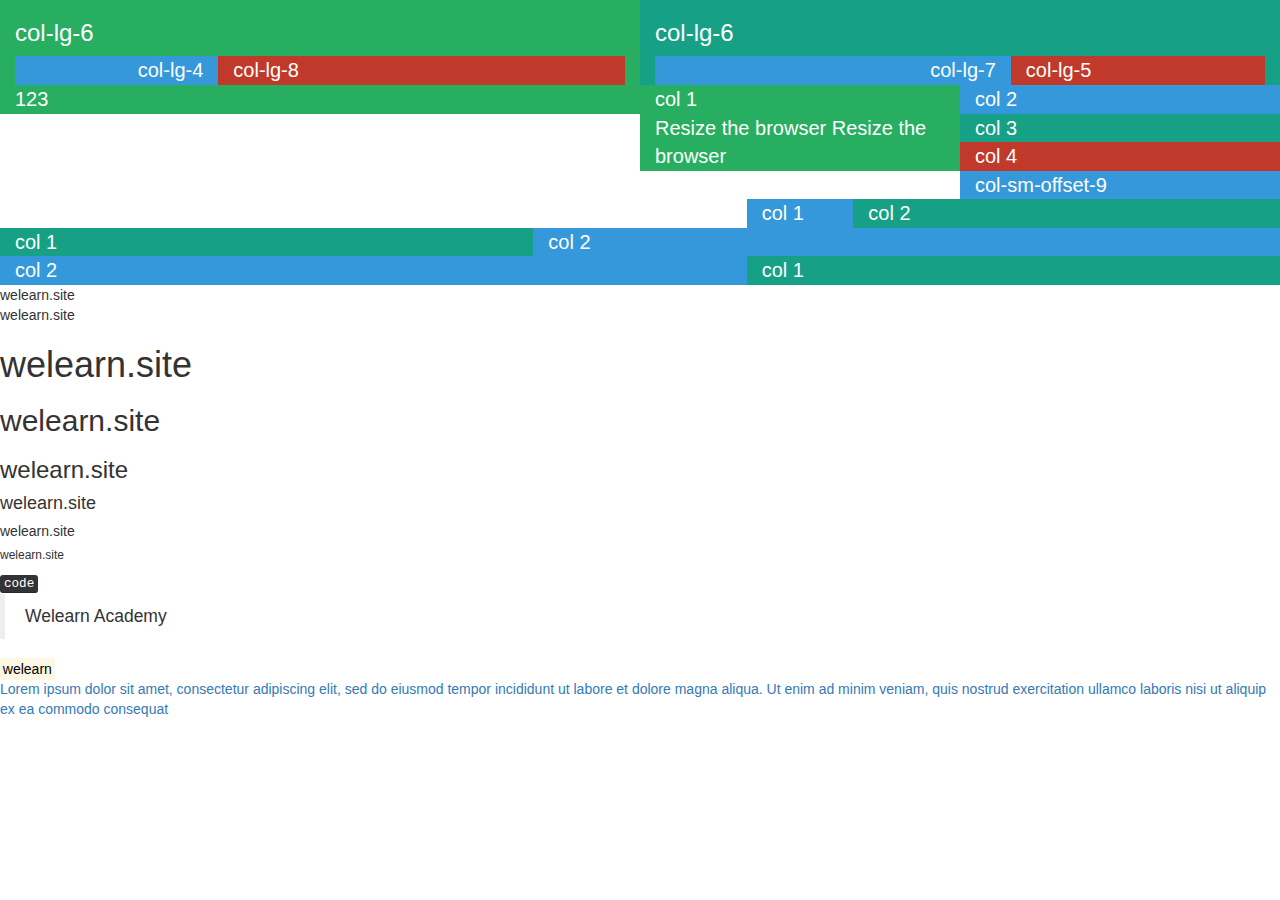
<file: index.html>
<!DOCTYPE html>
<html lang="en">
<head>

    <meta charset="utf-8">
    <meta http-equiv="X-UA-Compatible" content="IE=edge">
    <meta name="viewport" content="width=device-width, initial-scale=1">
    <!-- The above 3 meta tags *must* come first in the head; any other head content must come *after* these tags -->
    <title>Bootstrap 108 Template</title>

    <!-- Bootstrap -->
    <link href="css/bootstrap.css" rel="stylesheet">
    <link href="style.css" rel="stylesheet">

    <!-- HTML5 shim and Respond.js for IE8 support of HTML5 elements and media queries -->
    <!-- WARNING: Respond.js doesn't work if you view the page via file:// -->
    <!--[if lt IE 9]>
    <script src="https://oss.maxcdn.com/html5shiv/3.7.3/html5shiv.min.js"></script>
    <script src="https://oss.maxcdn.com/respond/1.4.2/respond.min.js"></script>
    <![endif]-->
</head>
<body>


<!-- jQuery (necessary for Bootstrap's JavaScript plugins) -->
<script src="js/jquery.min.js"></script>
<!-- Include all compiled plugins (below), or include individual files as needed -->
<script src="js/bootstrap.js"></script>



<div class="col-lg-6 col-md-6 col-sm-8 col-xs-12 green">

    <h3>col-lg-6</h3>

    <div class="col-lg-4 col-md-6 col-sm-10 col-xs-12 peterriver">
        <span class="pull-right">col-lg-4</span>
    </div>

    <div class="col-lg-8 col-md-6 col-sm-2 col-xs-12 pomegranate">
        <span class="pull-left">col-lg-8</span>
    </div>
    <div>123</div>

</div>

<div class="col-lg-6 col-md-6 col-sm-4 col-xs-12 greensea">

    <h3>col-lg-6</h3>

    <div class="col-lg-7 col-md-12 col-sm-8 col-xs-6 peterriver">
        <span class="pull-right">col-lg-7</span>
    </div>

    <div class="col-lg-5 col-md-12 col-sm-4 col-xs-6 pomegranate">
        <span class="pull-left">col-lg-5</span>
    </div>

</div>




<div class="col-sm-3 col-xs-6 green">
    col 1
    <br>
    Resize the browser Resize the browser
</div>
<div class="col-sm-3 col-xs-6 peterriver">col 2</div>
<div class="clearfix visible-xs"></div>
<div class="col-sm-3 col-xs-6 greensea">col 3</div>
<div class="col-sm-3 col-xs-6 pomegranate">col 4</div>



<div class="col-sm-3 col-sm-offset-9 peterriver">col-sm-offset-9</div>
<div class="col-sm-1 col-sm-offset-7 peterriver">col 1</div>
<div class="col-sm-4 greensea">col 2</div>


<div class="col-md-5 greensea">col 1</div>
<div class="col-md-7 peterriver">col 2</div>
<div class="col-md-5 col-md-push-7 greensea">col 1</div>
<div class="col-md-7 col-md-pull-5 peterriver">col 2</div>


welearn.site
<p>welearn.site</p>
<h1>welearn.site</h1>
<h2>welearn.site</h2>
<h3>welearn.site</h3>
<h4>welearn.site</h4>
<h5>welearn.site</h5>
<h6>welearn.site</h6>
<kbd>code</kbd>
<blockquote>Welearn Academy</blockquote>
<mark>welearn</mark>
<p class="text-primary">Lorem ipsum dolor sit amet, consectetur adipiscing elit, sed do eiusmod tempor incididunt ut labore et dolore magna aliqua. Ut enim ad minim veniam, quis nostrud exercitation ullamco laboris nisi ut aliquip ex ea commodo consequat
</p>


</body>
</html>
</file>
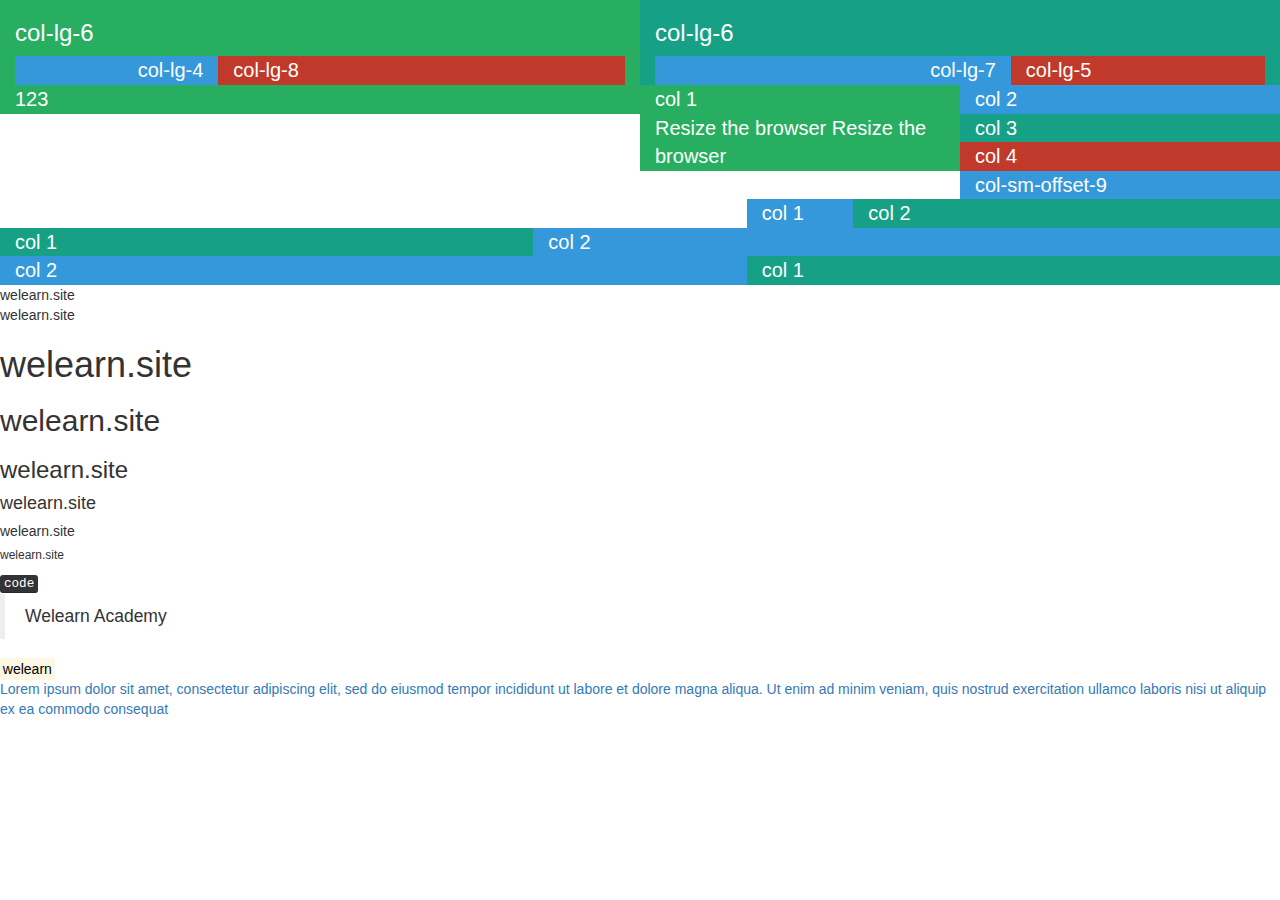
<file: index1.html>
<!DOCTYPE html>
<html lang="en">
<head>

    <meta charset="utf-8">
    <meta http-equiv="X-UA-Compatible" content="IE=edge">
    <meta name="viewport" content="width=device-width, initial-scale=1">
    <!-- The above 3 meta tags *must* come first in the head; any other head content must come *after* these tags -->
    <title>Bootstrap 108 Template</title>





    <!-- Bootstrap -->
    <link href="css/bootstrap.css" rel="stylesheet">
    <link href="style.css" rel="stylesheet">

    <!-- HTML5 shim and Respond.js for IE8 support of HTML5 elements and media queries -->
    <!-- WARNING: Respond.js doesn't work if you view the page via file:// -->
    <!--[if lt IE 9]>
    <script src="https://oss.maxcdn.com/html5shiv/3.7.3/html5shiv.min.js"></script>
    <script src="https://oss.maxcdn.com/respond/1.4.2/respond.min.js"></script>
    <![endif]-->
</head>
<body>


<!-- jQuery (necessary for Bootstrap's JavaScript plugins) -->
<script src="js/jquery.min.js"></script>
<!-- Include all compiled plugins (below), or include individual files as needed -->
<script src="js/bootstrap.js"></script>



<div class="col-lg-6 col-md-6 col-sm-8 col-xs-12 green">

    <h3>col-lg-6</h3>

    <div class="col-lg-4 col-md-6 col-sm-10 col-xs-12 peterriver">
        <span class="pull-right">col-lg-4</span>
    </div>

    <div class="col-lg-8 col-md-6 col-sm-2 col-xs-12 pomegranate">
        <span class="pull-left">col-lg-8</span>
    </div>
    <div>123</div>

</div>

<div class="col-lg-6 col-md-6 col-sm-4 col-xs-12 greensea">

    <h3>col-lg-6</h3>

    <div class="col-lg-7 col-md-12 col-sm-8 col-xs-6 peterriver">
        <span class="pull-right">col-lg-7</span>
    </div>

    <div class="col-lg-5 col-md-12 col-sm-4 col-xs-6 pomegranate">
        <span class="pull-left">col-lg-5</span>
    </div>

</div>




<div class="col-sm-3 col-xs-6 green">
    col 1
    <br>
    Resize the browser Resize the browser
</div>
<div class="col-sm-3 col-xs-6 peterriver">col 2</div>
<div class="clearfix visible-xs"></div>
<div class="col-sm-3 col-xs-6 greensea">col 3</div>
<div class="col-sm-3 col-xs-6 pomegranate">col 4</div>



<div class="col-sm-3 col-sm-offset-9 peterriver">col-sm-offset-9</div>
<div class="col-sm-1 col-sm-offset-7 peterriver">col 1</div>
<div class="col-sm-4 greensea">col 2</div>


<div class="col-md-5 greensea">col 1</div>
<div class="col-md-7 peterriver">col 2</div>
<div class="col-md-5 col-md-push-7 greensea">col 1</div>
<div class="col-md-7 col-md-pull-5 peterriver">col 2</div>


welearn.site
<p>welearn.site</p>
<h1>welearn.site</h1>
<h2>welearn.site</h2>
<h3>welearn.site</h3>
<h4>welearn.site</h4>
<h5>welearn.site</h5>
<h6>welearn.site</h6>
<kbd>code</kbd>
<blockquote>Welearn Academy</blockquote>
<mark>welearn</mark>
<p class="text-primary">Lorem ipsum dolor sit amet, consectetur adipiscing elit, sed do eiusmod tempor incididunt ut labore et dolore magna aliqua. Ut enim ad minim veniam, quis nostrud exercitation ullamco laboris nisi ut aliquip ex ea commodo consequat
</p>


</body>
</html>
</file>
<file: style.css>
.green{
    background: #27ae60;
    color: #fff;
    font-size: 20px;
}

.greensea{
    background: #16a085;
    color: #fff;
    font-size: 20px;
}
.peterriver{
    background: #3498db;
}
.pomegranate{
    background: #c0392b;
}



.green{
    background: #27ae60;
    color: #fff;
    font-size: 20px;
}
.greensea{
    background: #16a085;
    color: #fff;
    font-size: 20px;
}
.peterriver{
    background: #3498db;
    color: #fff;
    font-size: 20px;
}
.pomegranate{
    background: #c0392b;
    color: #fff;
    font-size: 20px;
}
</file>
